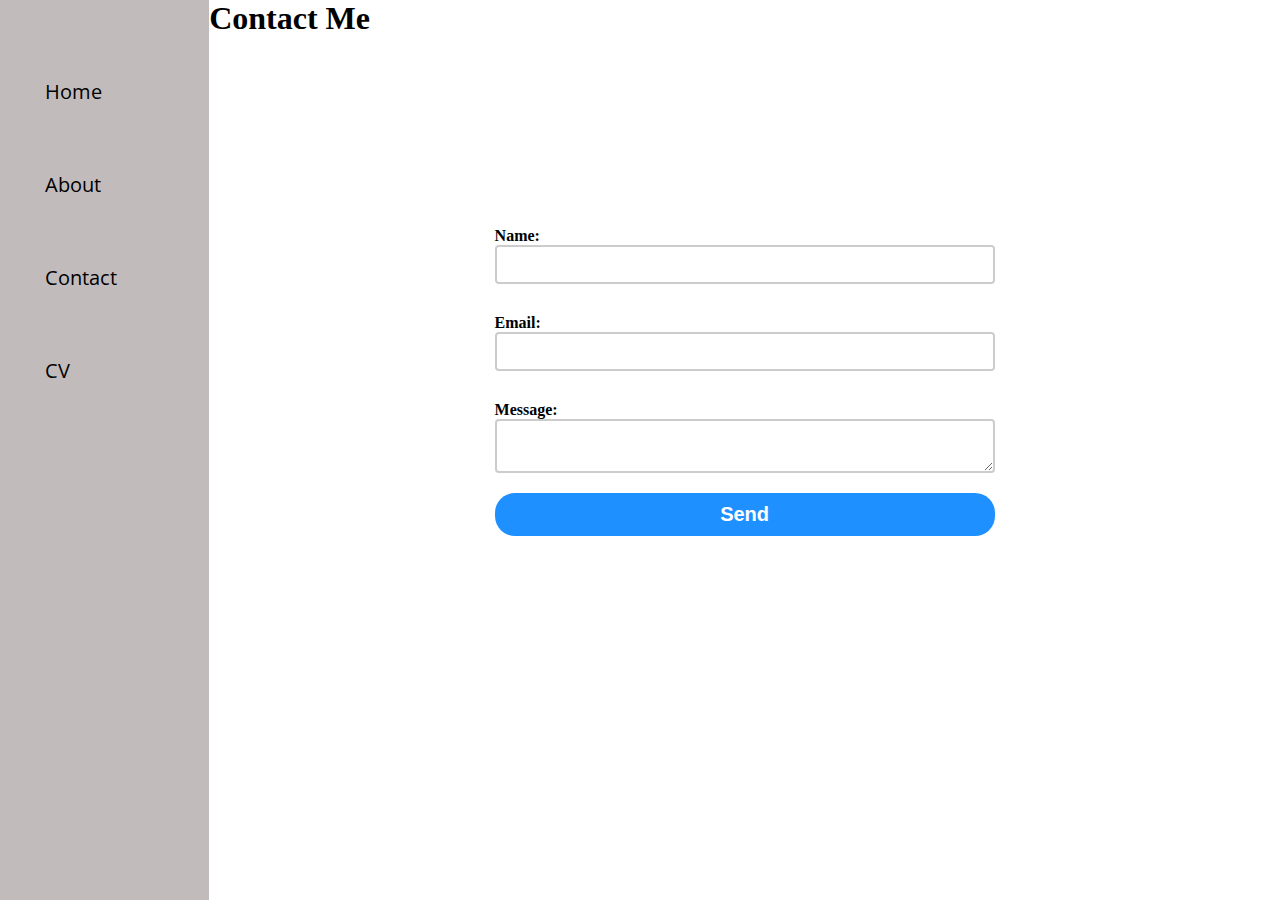
<file: KR/Contact.html>
<!DOCTYPE html>
<html lang="en">
  <head>
    <meta charset="UTF-8" />
    <meta http-equiv="X-UA-Compatible" content="IE=edge" />
    <link rel="icon" type="image/x-icon" href="images&logo/favicon.jpg" />
    <meta name="viewport" content="width=device-width, initial-scale=1.0" />
    <title>KR</title>
    <link rel="stylesheet" href="kr.css" />
  </head>
  <body>
    <script src="kr.css"></script>
    <div class="MainContainer">
      <div class="container">
        <!-- <img src="images&logo/KR.png" class="logo" title="KR"> -->
        <nav>
          <ul>
            <li><a href="index.html">Home</a></li>
            <li><a href="About.html">About</a></li>
            <li><a href="Contact.html">Contact</a></li>
            <li><a href="CV.html">CV</a></li>
          </ul>
        </nav>
      </div>
      <div class="main">
        <h1>Contact Me</h1>
        <form>
          <label for="name">Name:</label>
          <input type="text" id="name" name="name" required>
        
          <label for="email">Email:</label>
          <input type="email" id="email" name="email" required>
        
          <label for="message">Message:</label>
          <textarea id="message" name="message" required></textarea>
        
          <button type="submit">Send</button>
        </form>
        </div>
      </div>
    </div>
  </body>
</html>
</file>
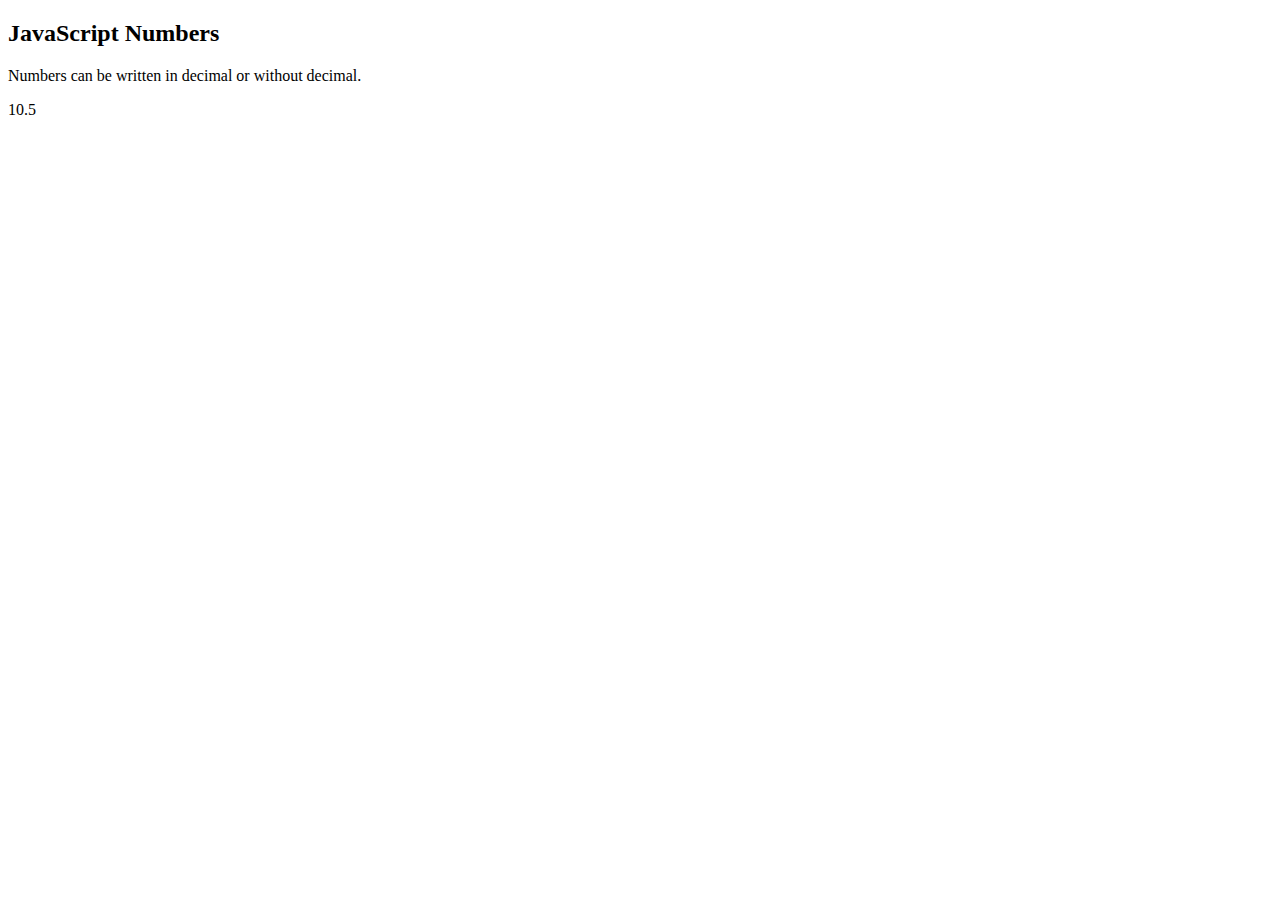
<file: KR/Project1.html>
<!DOCTYPE html>
<html lang="en">

<head>
    <meta charset="UTF-8">
    <meta http-equiv="X-UA-Compatible" content="IE=edge">
    <meta name="viewport" content="width=device-width, initial-scale=1.0">
    <title>JavaScript</title>
</head>

<body>
    <h2>JavaScript Numbers </h2>
    <p>
        Numbers can be written in decimal or without decimal.
    </p>
    <p id="demo"></p>
    <script>
        document.getElementById("demo").innerHTML = 10.50;
    </script>
</body>

</html>
</file>
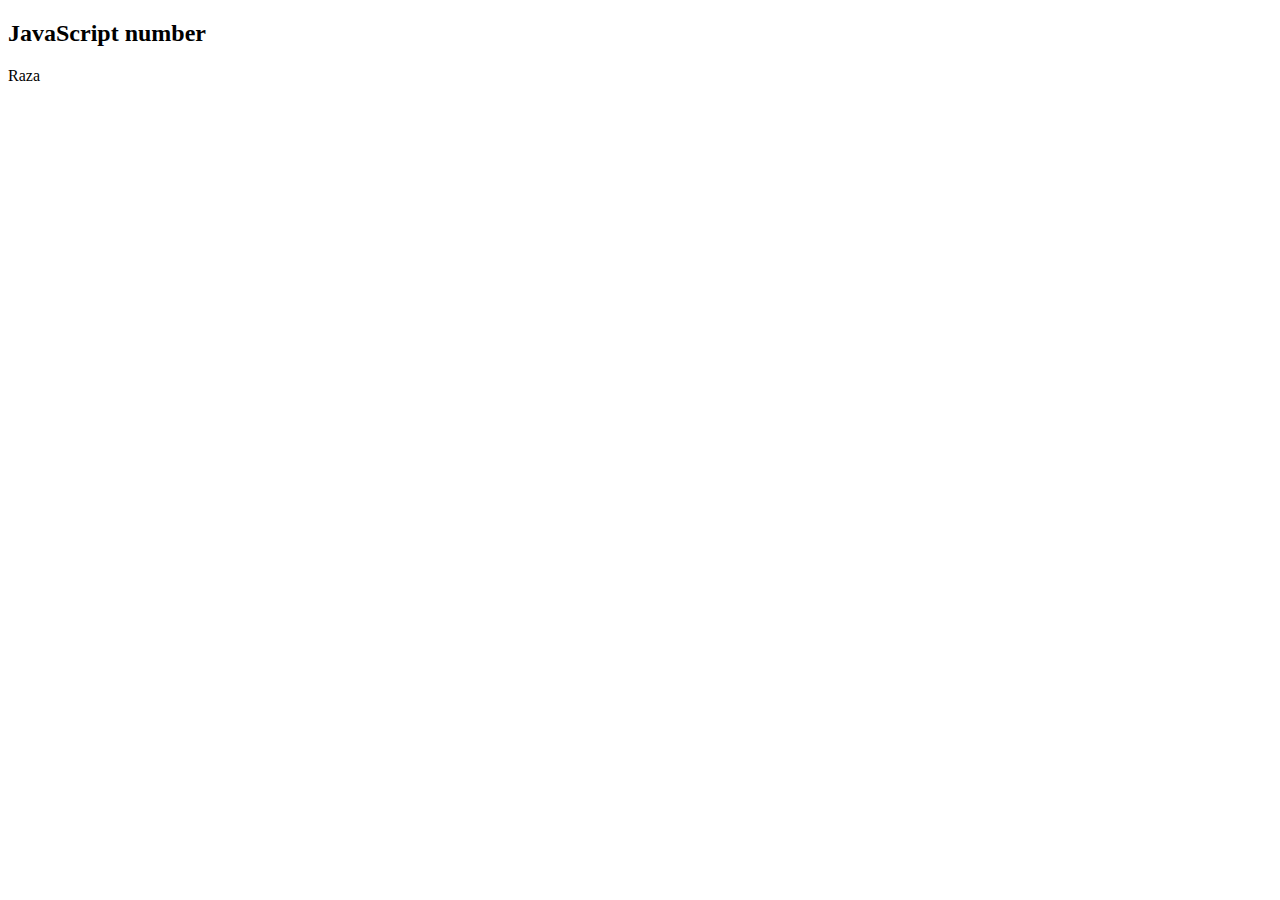
<file: KR/Project2.html>
<!DOCTYPE html>
<html lang="en">
<head>
    <meta charset="UTF-8">
    <meta http-equiv="X-UA-Compatible" content="IE=edge">
    <meta name="viewport" content="width=device-width, initial-scale=1.0">
    <title>Document</title>
</head>
<body>
    <h2>JavaScript number</h2>
    <p id="demo"></p>
    <script>
         
         var x;
         x='Raza';
       
        document.getElementById("demo").innerHTML=x;   
    </script>
</body>
</html>
</file>
<file: KR/kr.css>
@import url('https://fonts.googleapis.com/css2?family=Open+Sans:wght@600&display=swap');
*{
    margin: 0;
    padding: 0;
}
.container{
    background-color: rgb(194, 187, 187);
    width: 250px; 
    height: 100vh;
    font-family: 'Open Sans', sans-serif;
}
/* .container img{
    width: 5rem;
    height: 5rem;
} */
.container nav{
    padding: 45px;
}
.container nav li{
    list-style: none;
    font-size: 20px;
    padding: 33px 0;
}
.container nav li a{
    text-decoration: none;
    color: black;
}
.main{
    /* background-color: yellow; */
    width: 100vw;
}
.MainContainer{
    display: flex;
}
.infocontainer{
  /* background-color: rgb(247, 14, 111); */
  height: 60vh;
  width: 80vw;
  margin: 100px auto;
  display: flex;
  justify-content: space-around;
}
.devinfo{
    justify-content: center;
    display: flex;
    flex-direction: column;
}
.Hello{
    font-size: 79px;
}
.name{
    font-size: 90px;
    font-weight: bold;
}
.about{
    font-size: 50px;
 
}
.summary{
    margin-top: 10px;
}
.buttons button{
    width: 15vw;
    height: 5vh;
    background-color: dodgerblue;
    color: white;
    border-radius: 20px;
    font-weight: bold;
    font-size: 15px;
    margin: 0 5px;
    cursor: pointer;  
}
.buttons button:hover{
    background-color: white;
    color: dodgerblue;
    border-color: dodgerblue;
}
.buttons{
    margin: 34px;
}
.devimg img{
    margin: 90px 0;
   height: 30vh;
   border-radius: 100px;
   
}
form {
    display: flex;
    flex-direction: column;
    max-width: 500px;
    margin: 20vh auto;

  }
  
  label {
    margin-top: 10px;
    font-weight: bold;
  }
  
  input,
  textarea {
    padding: 10px;
    margin-bottom: 20px;
    border: 2px solid #ccc;
    border-radius: 4px;
  }
  
  button {
    background-color: dodgerblue;
    color:white;
    padding: 10px 20px;
    border: none;
    border-radius: 20px;
    cursor: pointer;
    font-size :20px;
    font-weight: bold;
  }
  
  button:hover {
    background-color: white;
    color: dodgerblue;
    border-color: dodgerblue;    
  }
</file>
